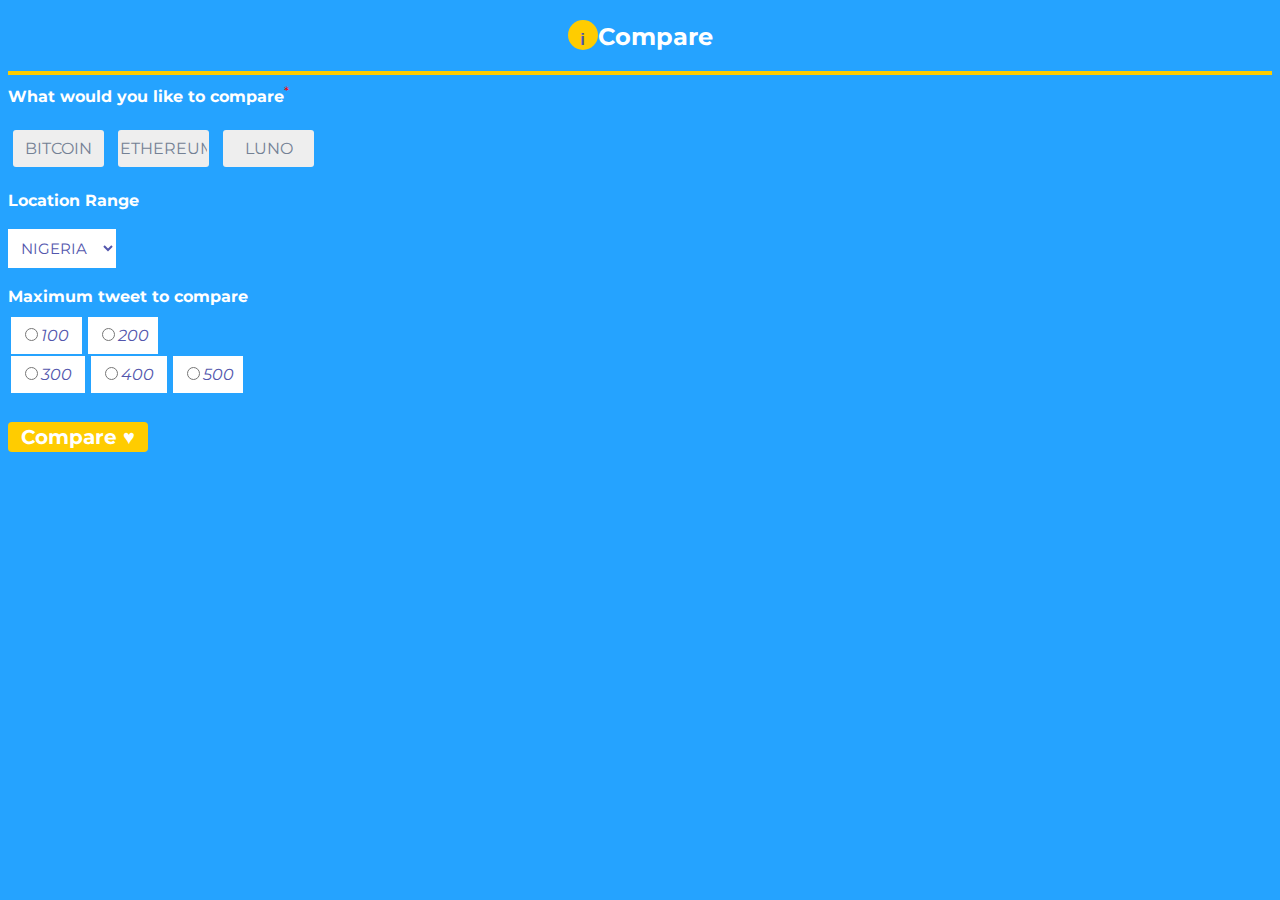
<file: index.html>
<!DOCTYPE html>
<html>
<head>
<title></title>
<link rel="stylesheet" href="css/style.css">
<link href="https://fonts.googleapis.com/css?family=Montserrat&display=swap" rel="stylesheet">
</head>
<body>
	<div class="head" >
		<h2>
			<center>
			<button class="logo" >i</button>Compare
			</center>
		</h2>
		<hr>
	</div>

	<form action="app.php" method="post"  >
		<label class="label">What would you like to compare<sup class="text-danger">*</sup></label>
		<br><br>
		<input type="text" required name="item1"  class="option opt1" placeholder="Bitcoin" >
		<input type="text" required name="item2"  class="option opt2" placeholder="Ethereum"  >
		<input type="text" required name="item3"  class="option opt3" placeholder="Luno"  >
	<!--	<button class="add-option" >+</button> -->
		<br><br>
		<label class="label" >Location Range</label>
		<br><br>
		
		<select>
			<option>Nigeria</option>
			<option>Kenya</option>
			<option>Uganda</option>
		</select>
		
		<br><br>
		<label class="label" >Maximum tweet to compare</label>
		<br><br>
		<em class="radio" >
			<input type="radio" class="opt1" name="a" >100
		</em>
		<em class="radio" >
			<input type="radio" class="opt1" name="a" >200
		</em>
		<br><br>
		<em class="radio" >
			<input type="radio" class="opt1" name="a" >300
		</em>
		<em class="radio" >
			<input type="radio" class="opt1" name="a" >400
		</em>
		<em class="radio" >
			<input type="radio" class="opt1" name="a" >500
		</em>
		<br>
		<br>
		<br>
		<button class="btn" type="submit" name="submit" >Compare &hearts;</button>
	</form>
</body>
</html>
</file>
<file: css/style.css>
body{
	font-family: 'Montserrat', sans-serif;
	background: #25A3FF;
	color:#fff;
}
.logo{
	border:0;
	outline:0;
	color:#5356ad;
	font-weight:bolder;
	width:30px;
	height:30px;
	font-size:17px;
	background:#ffcc00;
	padding:10px;
	border-radius:50px;
}
hr{
	border:	2px solid #ffcc00;
}

::-webkit-input-placeholder {
/* Chrome/Opera/Safari */
  color: #748194;
  text-align:center;
  font-size:16px;
  text-transform:uppercase;
  font-family: 'Montserrat', sans-serif;
}
::-moz-placeholder {
/* Firefox 19+ */
color: #748194;
text-align:center;
}

.text-danger{
color:red;
font-weight:normal;
}
.option{
	border:0;
	outline:0;
	width:87px;
	height:35px;
	margin:5px;
	text-align:center;
	border-radius:3px;
	background:#eee;
	font-family: 'Montserrat', sans-serif;
}

@keyframes borda{
10% {box-shadow:0 0 4px #000;}
20% {box-shadow:0 0 6px #000;}
30% {box-shadow:0 0 8px #000;}
}
.add-option{
	animation-name:a;
	animation-duration:4s;
	animation-iteration-count: infinite;
	border:0;
	box-shadow:0 0 2px #000;
	outline:0;
	background:#eee;
	color:#000;
	width:30px;
	height:30px;
	font-weight:bolder;
	border-radius:50px;
}
.label{
	font-weight:bolder;
}
.radio {
	background:#fff;
	color:#5356ad;
	padding:9px;
	margin:3px;
}
.btn {
	background: #ffcc00;
	color:#fff;
	border:0;
	outline:0;
	width:140px;
	height:30px;
	font-size:20px;
	text-align:;
	font-weight:bolder;
	border-radius:4px;
	font-family: 'Montserrat', sans-serif;
}
select {
	border:0;
	font-size:15px;
	background:#fff;
	color:#5356ad;
	text-transform:uppercase;
	padding:9px;
	font-family: 'Montserrat', sans-serif;
}
</file>
